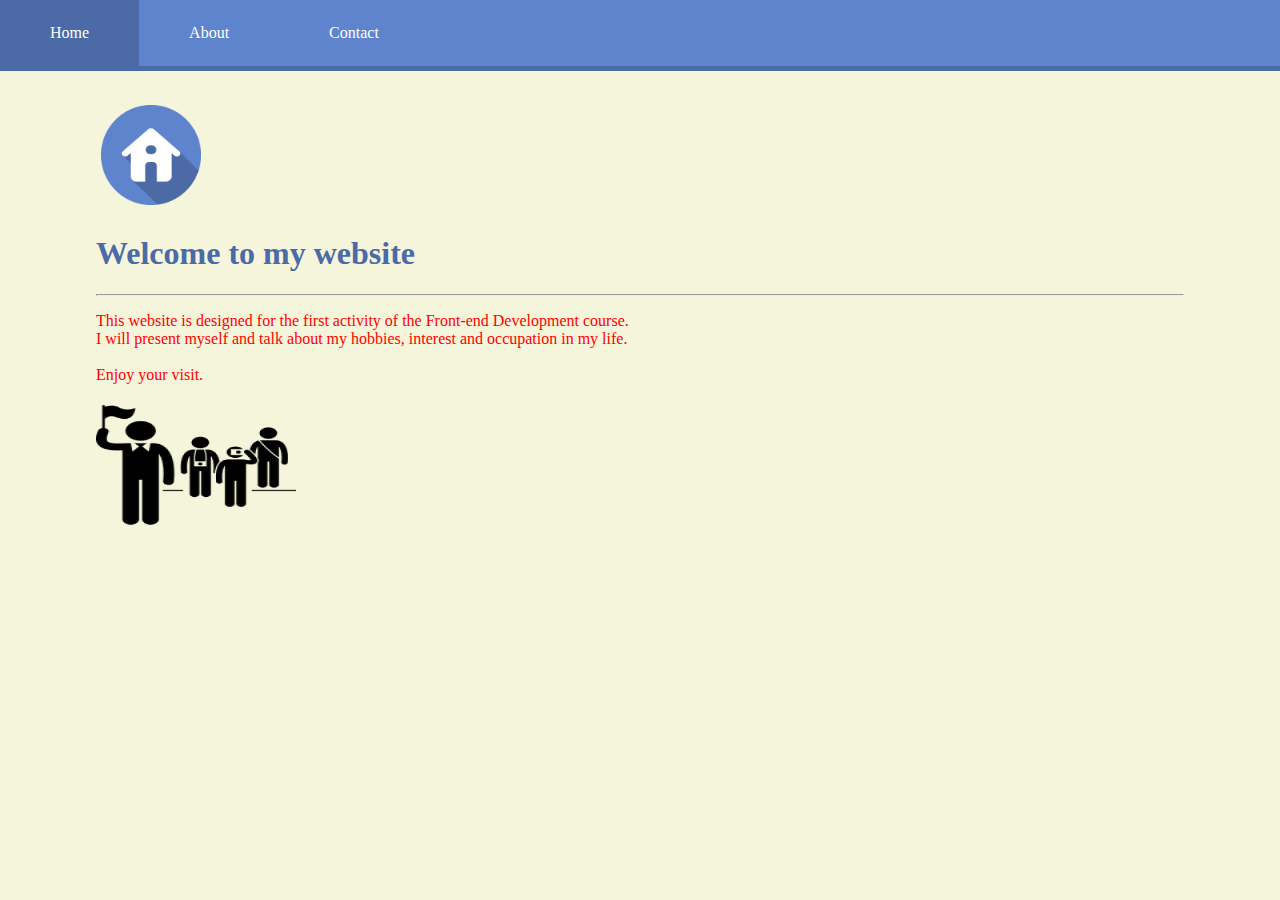
<file: index.html>
<!DOCTYPE html>
<!-- This is our homepage -->
<html>

<head>
	<title>Homepage</title>
	<!-- Adding our site information -->
	<meta name="description" content="This is our homepage" />
	<meta name="keywords" content="home, homepage, content, learning" />
	<meta name="author" content="" />
	<!-- Using external CSS -->
	<link href="css/styles.css" type="text/css" rel="stylesheet" />

	
</head>

<body>
	<!-- Adding a div element with an id attribute styled in the external css file -->
	<div id="navigation">
		<!-- Navigation links leading to pages in the directory of the folder -->
		<ul>
			<li><a class="active" href="#">Home</a></li>
			<li><a href="pages/about.html">About</a></li>
			<li><a href="pages/contact.html">Contact</a></li>
		</ul>
		<!-- End of navigation block -->
	</div>
	<!-- Adding a div element with an id attribute styled in the external css file -->
	<div class="container">
		<!-- Creating a separate div for the image to have more control -->
		<div id="image">
			<img src="images/house.png" alt="Picture of a house" width="100" height="100"/>
        </div>
			<!-- Main text content -->
        <div id="main">
            <h1> Welcome to my website </h1>
            <hr />
            <p> This website is designed for the first activity of the Front-end Development course.</br>
				I will present myself and talk about my hobbies, interest and occupation in my life.
			</br>
			</br>
				Enjoy your visit.
			</p>
			<img src="images/visite.png" alt="Picture of visite" width="200" height="130"/>
        </div>
			<!-- End of container block -->
		</div>
</body>

</html>
</file>
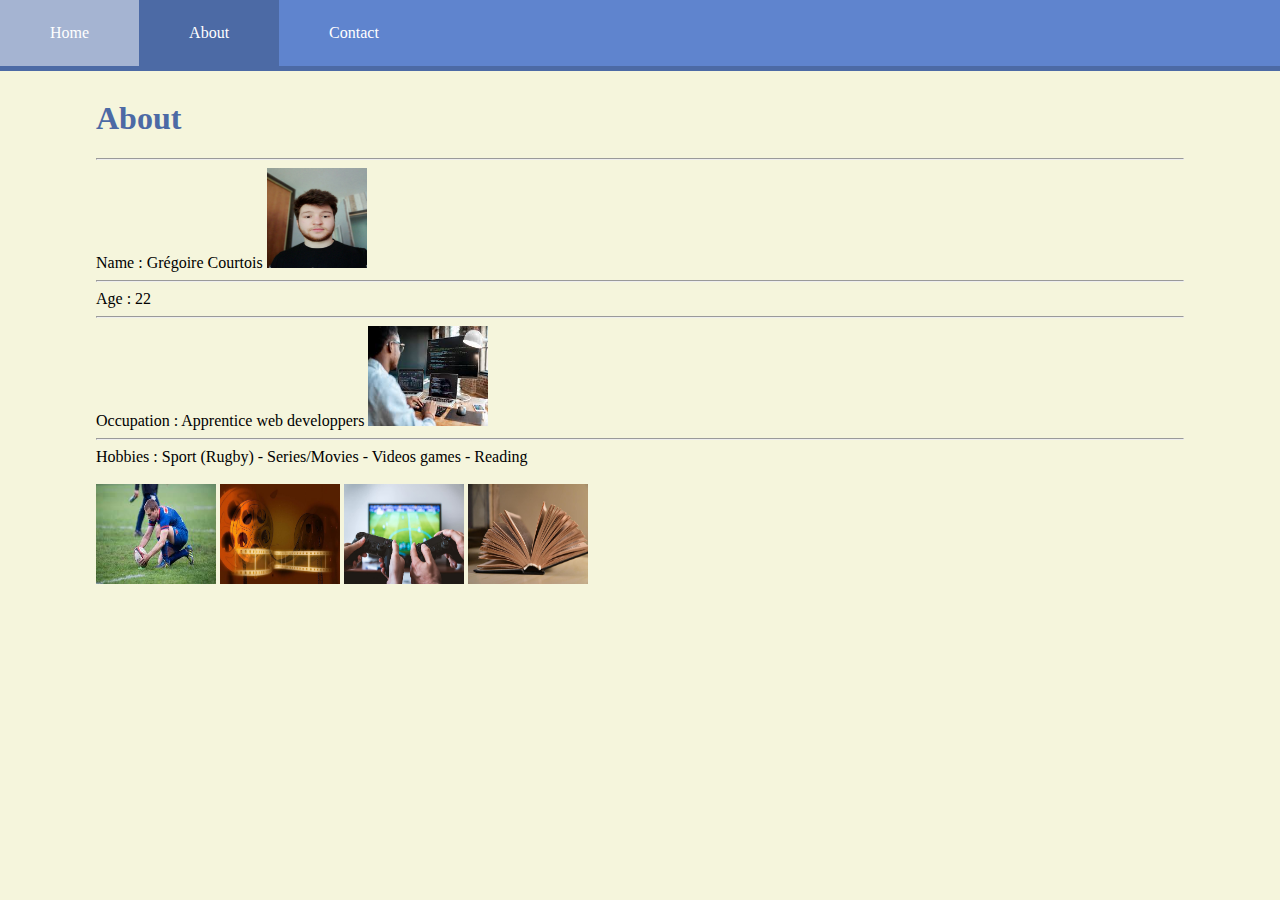
<file: pages/about.html>
<!DOCTYPE html>

<html>

<head>
	<title>About</title>
	<!-- Using external CSS -->
	<link href="../css/styles.css" type="text/css" rel="stylesheet" />

	
</head>

<body>
	<!-- Adding a div element with an id attribute styled in the external css file -->
	<div id="navigation">
		<!-- Navigation links leading to pages in the directory of the folder -->
		<ul>
			<li><a href="../index.html">Home</a></li>
			<li><a class="active" href="#">About</a></li>
			<li><a href="contact.html">Contact</a></li>
		</ul>
		<!-- End of navigation block -->
	</div>
	<!-- Adding a div element with an id attribute styled in the external css file -->
	<div class="container">
		<!-- Main text content -->
		<div id="main">
			<h1> About </h1>
			<hr />
			<p1> Name : Grégoire Courtois </p1>
			<img src="../images/photo.jpg" alt="Picture of me" width="100" height="100"/>
			<hr />
		
			<p2>Age : 22</p2>
			<hr />

			<p3>Occupation : Apprentice web developpers</p3>
			<img src="../images/web.jpg" alt="Picture of me" width="120" height="100"/>
			<hr />
		
			<p4>Hobbies : Sport (Rugby) - Series/Movies - Videos games - Reading</p4>
		</br></br>
			<img src="../images/rugby.jpg" alt="Picture of me" width="120" height="100"/>
			<img src="../images/movie.jpg" alt="Picture of me" width="120" height="100"/>
			<img src="../images/games.jpg" alt="Picture of me" width="120" height="100"/>
			<img src="../images/book.jpg" alt="Picture of me" width="120" height="100"/>
		  
		</div>

		<!-- End of container block -->
	</div>
</body>

</html>
</file>
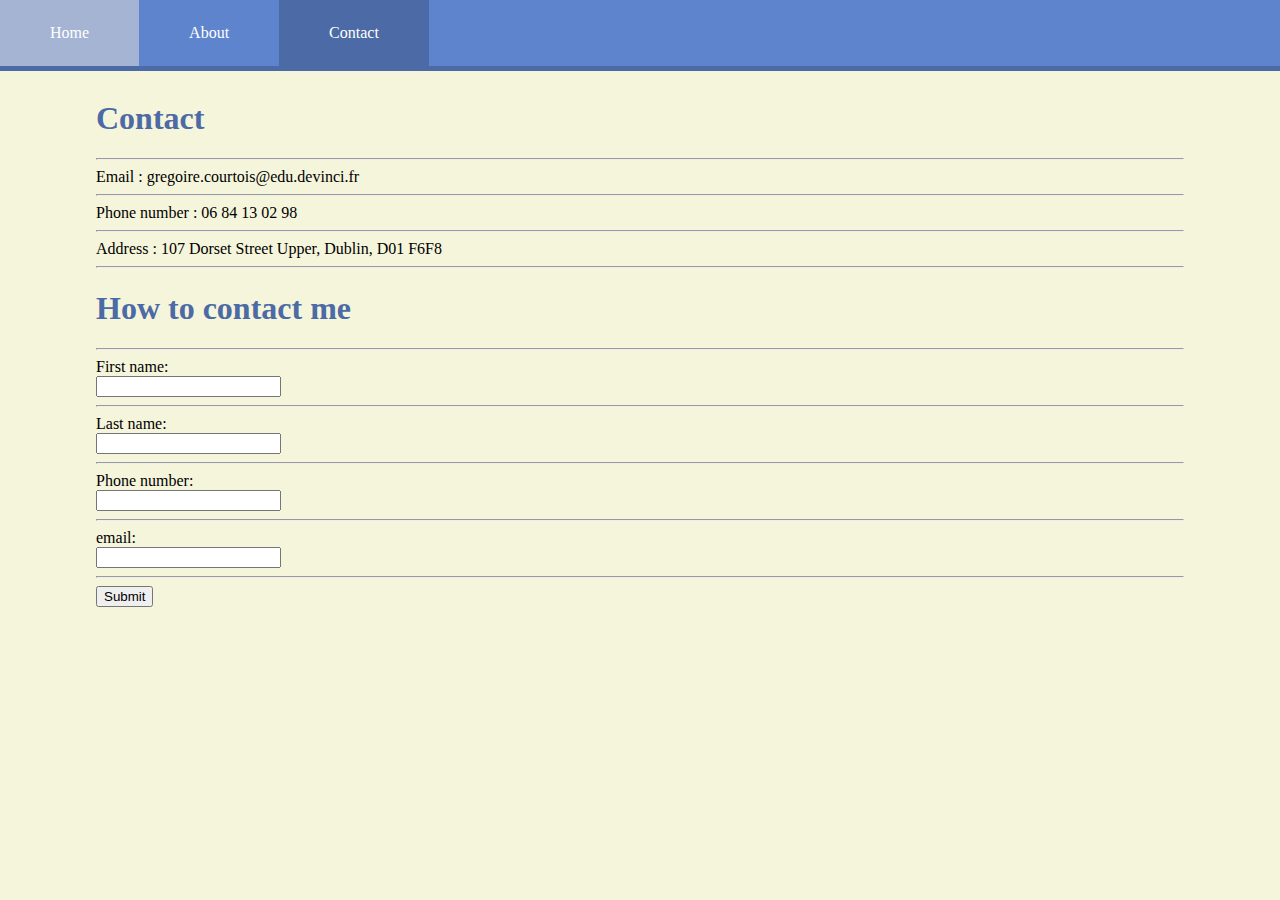
<file: pages/contact.html>
<!DOCTYPE html>

<html>

<head>
	<title>Contact</title>
	<!-- Using external CSS -->
	<link href="../css/styles.css" type="text/css" rel="stylesheet" />
</head>

<body>
	<!-- Adding a div element with an id attribute styled in the external css file -->
	<div id="navigation">
		<!-- Navigation links leading to pages in the directory of the folder -->
		<ul>
			<li><a href="../index.html">Home</a></li>
			<li><a href="about.html">About</a></li>
			<li><a class="active" href="#">Contact</a></li>
		</ul>
		<!-- End of navigation block -->
	</div>
	<!-- Adding a div element with an id attribute styled in the external css file -->
	<div class="container">
		<!-- Main text content -->
		<div id="main">
			<h1> Contact </h1>
			<hr />
			<p1> Email : gregoire.courtois@edu.devinci.fr <hr />
				 Phone number : 06 84 13 02 98 <hr />
				 Address  : 107 Dorset Street Upper, Dublin, D01 F6F8 <hr />
			</p1>

		<h1>How to contact me</h1><hr />
		<!-- Form contacts -->		
		<form>
			<label for="name">First name:</label><br>
			<input type="text" id="name" value=""><hr />
			<label for="lname">Last name:</label><br>
			<input type="text" id="lname" value=""><hr />
			<label for="number">Phone number:</label><br>
			<input type="text" id="number" value=""><hr />
			<label for="mail">email:</label><br>
			<input type="text" id="email" value=""><hr />
			<input type="button" value="Submit">
		</form>
		</div>
		<!-- End of container block -->
	</div>
</body>

</html>
</file>
<file: css/styles.css>
/* Get rid of the default margin that the browser does */
body {
    margin:0;
    background-color: beige;
}

h1{
    color: #4c6aa5;
}

p{
    color: red;
}

p1{
    color: black;
}

/* Target the <ul> element in the navigation div */
#navigation ul{
    /* get rid of bulletpoints */
    list-style-type: none;
    margin: 0;
    padding: 0;
    /* overflow is clipped and elements cant overflow */
    overflow: hidden;
    /* colour of the background */
    background-color: #5f84ce;
    /* position is always in place */
    position: fixed;
    top: 0;
    /* takes 100% of the browser's page */
    width: 100%;
    /* adds a border */
    border-bottom: 5px solid #4c6aa5;
}

/* Target all of the <li> elements in the navigation div */
#navigation li{
    /* position all of the li elements to the left */
    float: left;
}

/* Target all the <a> elements in the <li> in the navigation div */
#navigation li a{
    /* Display this as a block */
    display: block;
    /* All text is white */
    color: white;
    /* align the text to be in the center */
    text-align: center;
    /* add some white space around */
    padding: 24px 50px;
    /* get rid of the link underline */
    text-decoration: none;
}

#navigation a:hover {
  background-color: #A5B4D2;
}

#navigation a.active {
  background-color: #4c6aa5;
  color: white;
}

/* Main container */
.container{
    /* set to be the full size of the browser page */
    width: 85%;
    height: 100%;
    /* move a 100px down from the top margin */
    margin-top: 100px;
    margin-left: auto;
    margin-right: auto;
    
}

/* Image div */
#image{
    margin-left: auto;
    margin-right: auto;
    padding: 5px;
    display: block;
}

/* Main text div */
#main{
    /* Change the size to be automatic which is reflected on the block before it (image) */
    width: auto;
    
}
</file>
